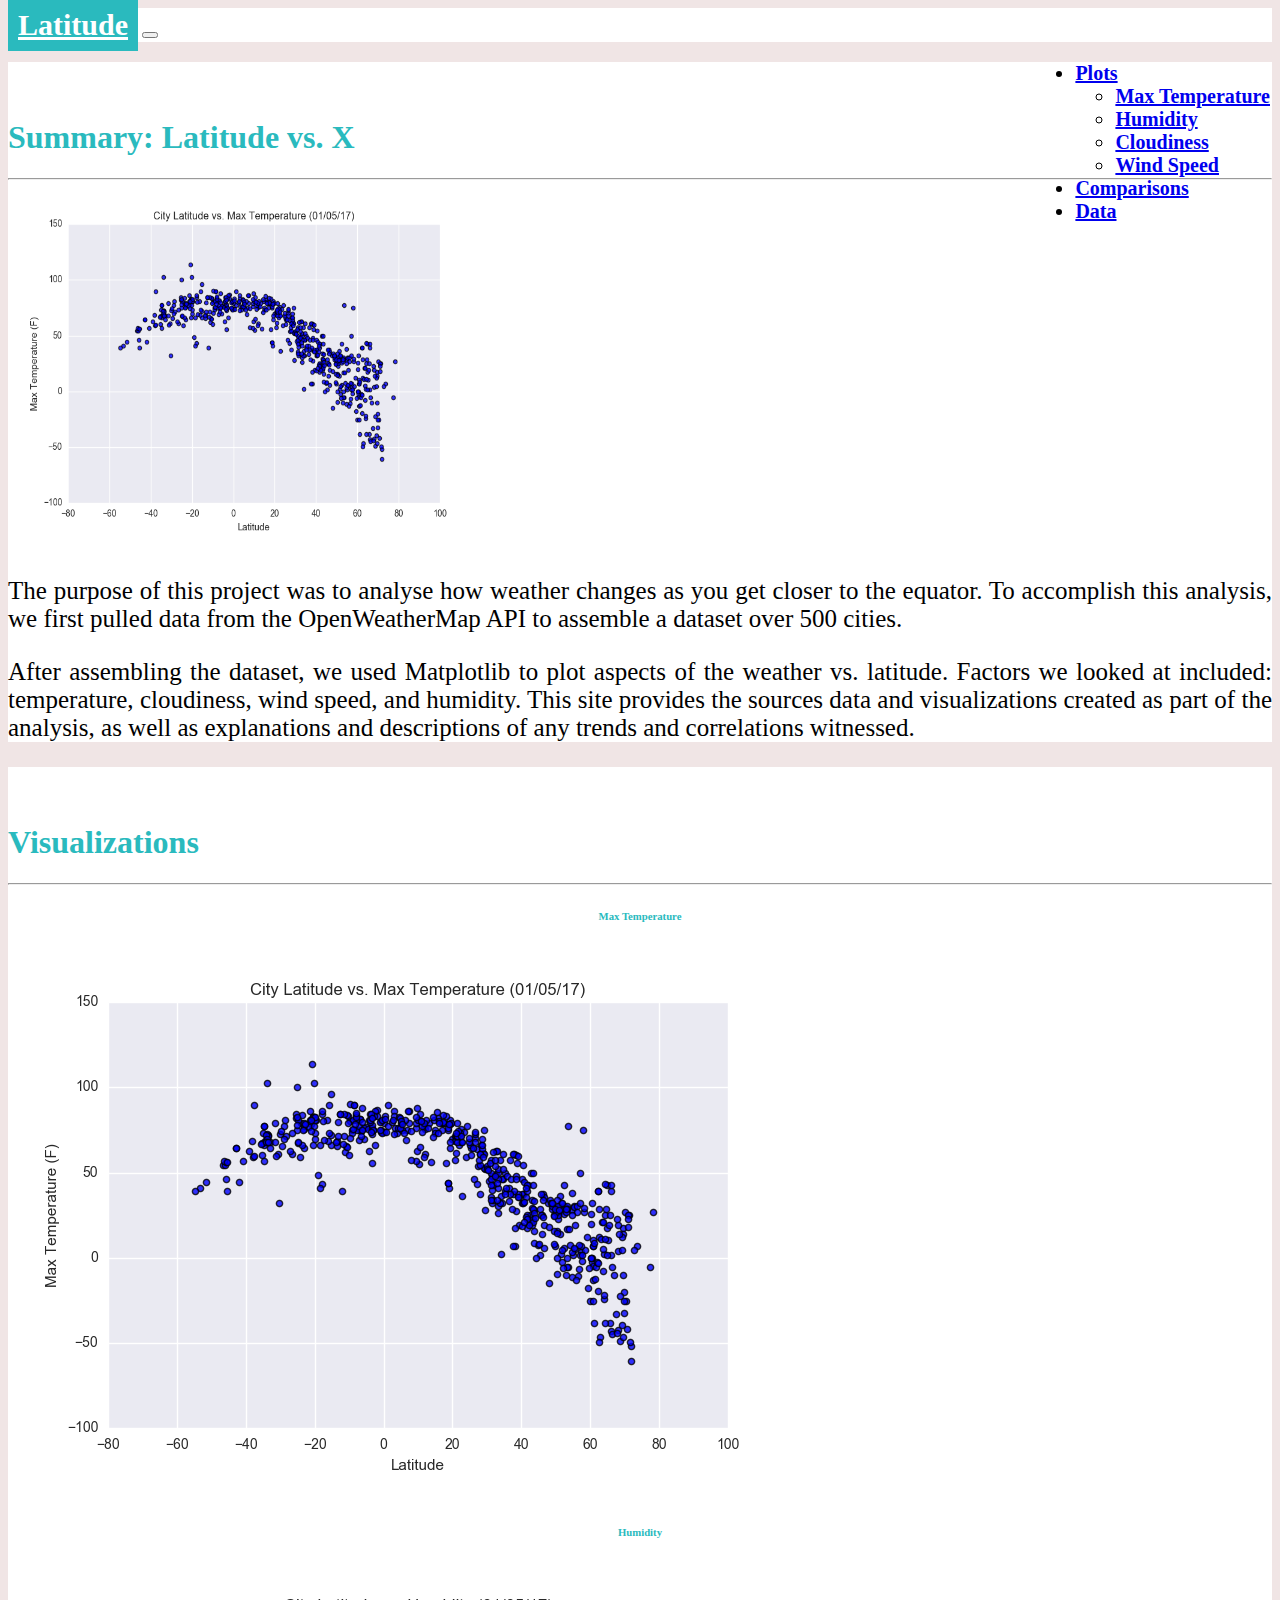
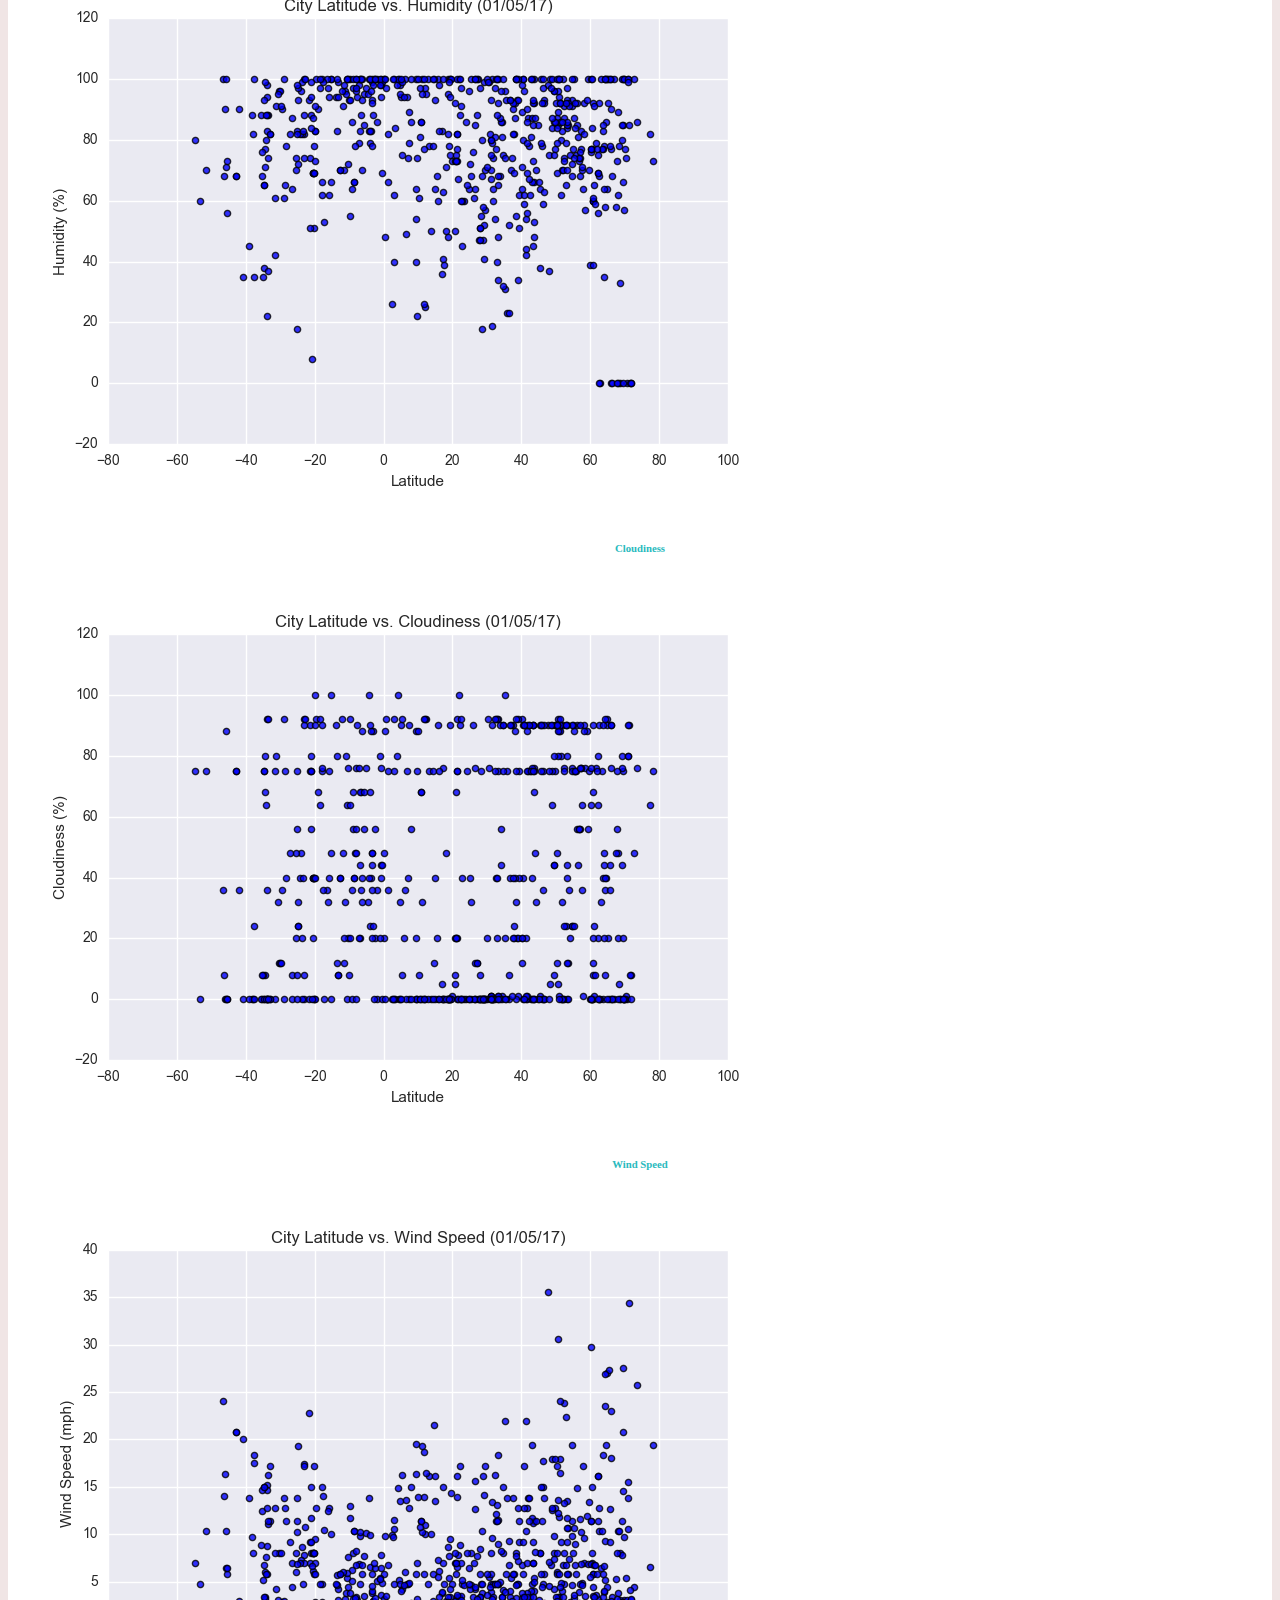
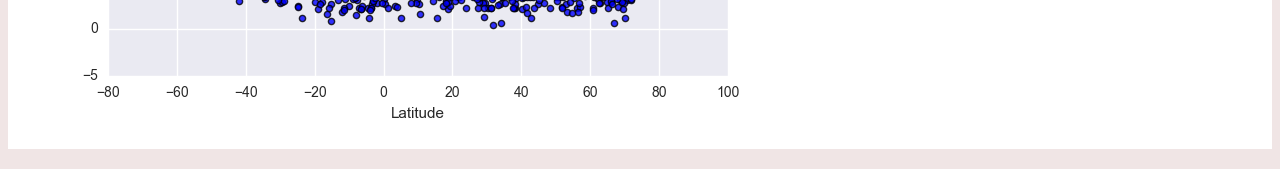
<file: home.html>
<!DOCTYPE html>
<html lang="en">

<head>
  <meta charset="UTF-8">
  <link href="https://cdn.jsdelivr.net/npm/bootstrap@5.1.3/dist/css/bootstrap.min.css" rel="stylesheet"
    integrity="sha384-1BmE4kWBq78iYhFldvKuhfTAU6auU8tT94WrHftjDbrCEXSU1oBoqyl2QvZ6jIW3" crossorigin="anonymous">
  <link rel="stylesheet" href="/Pages/style.css">
  <meta http-equiv="X-UA-Compatible" content="IE=edge">
  <meta name="viewport" content="width=device-width, initial-scale=1.0">
  <title>Home Page</title>
</head>

<body>
  <!-- Create Navbar -->
  <nav class="navbar navbar-expand-lg navbar-light bg-light" id="navbar-box">
    <div class="container-fluid">
      <a class="navbar-brand" href="home.html">Latitude</a>
      <button class="navbar-toggler" type="button" data-bs-toggle="collapse" data-bs-target="#navbarNavDropdown"
        aria-controls="navbarNavDropdown" aria-expanded="false" aria-label="Toggle navigation">
        <span class="navbar-toggler-icon"></span>
      </button>
      <div class="collapse navbar-collapse" id="navbarNavDropdown">
        <ul class="navbar-nav">
          <li class="nav-item dropdown">
            <a class="nav-link dropdown-toggle" href="#" id="navbarDropdownMenuLink" role="button"
              data-bs-toggle="dropdown" aria-expanded="false">Plots</a>
            <ul class="dropdown-menu" aria-labelledby="navbarDropdownMenuLink">
              <li><a class="dropdown-item" href="/Pages/max_temp.html">Max Temperature</a></li>
              <li><a class="dropdown-item" href="/Pages/humidity.html">Humidity</a></li>
              <li><a class="dropdown-item" href="/Pages/cloudiness.html">Cloudiness</a></li>
              <li><a class="dropdown-item" href="/Pages/wind.html">Wind Speed</a></li>
            </ul>
          </li>
          <li class="nav-item">
            <a class="nav-link" href="/Pages/comparison.html">Comparisons</a>
          </li>
          <li class="nav-item">
            <a class="nav-link" href="/Pages/data.html">Data</a>
          </li>
        </ul>
      </div>
    </div>
  </nav>

  <div class="container">
  <!-- Left Side -->
    <div class="row">
      <div class="col-8" id="left_side">
        <br><br>
        <h1>Summary: Latitude vs. X</h1>
        <hr>
        <div class="row">
          <img class="mr-3 img-fluid" style="width:480px; height:360px;" src="/Resources/assets/images/Fig1.png"
            alt="City Latitude vs. Max Temperature">
          <div class="col">
            <p>The purpose of this project was to analyse how weather changes as you get closer to the equator. To
              accomplish this analysis, we first pulled data from the OpenWeatherMap API to assemble a dataset over 500
              cities.</p>
          </div>
          <p>After assembling the dataset, we used Matplotlib to plot aspects of the weather vs. latitude.
            Factors we looked at included: temperature, cloudiness, wind speed, and humidity. This site provides the
            sources data and visualizations created as part of the analysis, as well as explanations and descriptions of
            any trends and correlations witnessed.</p>
        </div>
      </div>

    <!-- Right Side -->
      <div class="col-4 ml-auto" id="right_side">
        <br><br>
        <h1>Visualizations</h1>
        <hr>
        <div class="row">
          <div class="col">
            <h6>Max Temperature</h6>
            <a href="/Pages/max_temp.html"><img class="mr-3 img-fluid" width="auto"
                src="/Resources/assets/images/Fig1.png" alt="City Latitude vs. Max Temperature Image"></a>
          </div>

          <div class="col">
            <h6>Humidity</h6>
            <a href="/Pages/humidity.html"><img class="mr-3 img-fluid" width="auto"
                src="/Resources/assets/images/Fig2.png" alt="City Latitude vs. Humidity Image"></a>
          </div>
        </div>

        <div class="row">
          <div class="col">
            <h6>Cloudiness</h6>
            <a href="/Pages/cloudiness.html"><img class="mr-3 img-fluid" width="auto"
                src="/Resources/assets/images/Fig3.png" alt="City Latitude vs. Cloudiness Image"></a>
          </div>

          <div class="col">
            <h6>Wind Speed</h6>
            <a href="/Pages/wind.html"><img class="mr-3 img-fluid" width="auto" src="/Resources/assets/images/Fig4.png"
                alt="City Latitude vs. Wind Speed Image"></a>
          </div>
        </div>
      </div>
    </div>
    </div>
  </div>
  
  <script src="https://cdn.jsdelivr.net/npm/bootstrap@5.1.3/dist/js/bootstrap.bundle.min.js"
    integrity="sha384-ka7Sk0Gln4gmtz2MlQnikT1wXgYsOg+OMhuP+IlRH9sENBO0LRn5q+8nbTov4+1p"
    crossorigin="anonymous"></script>
</body>

</html>
</file>
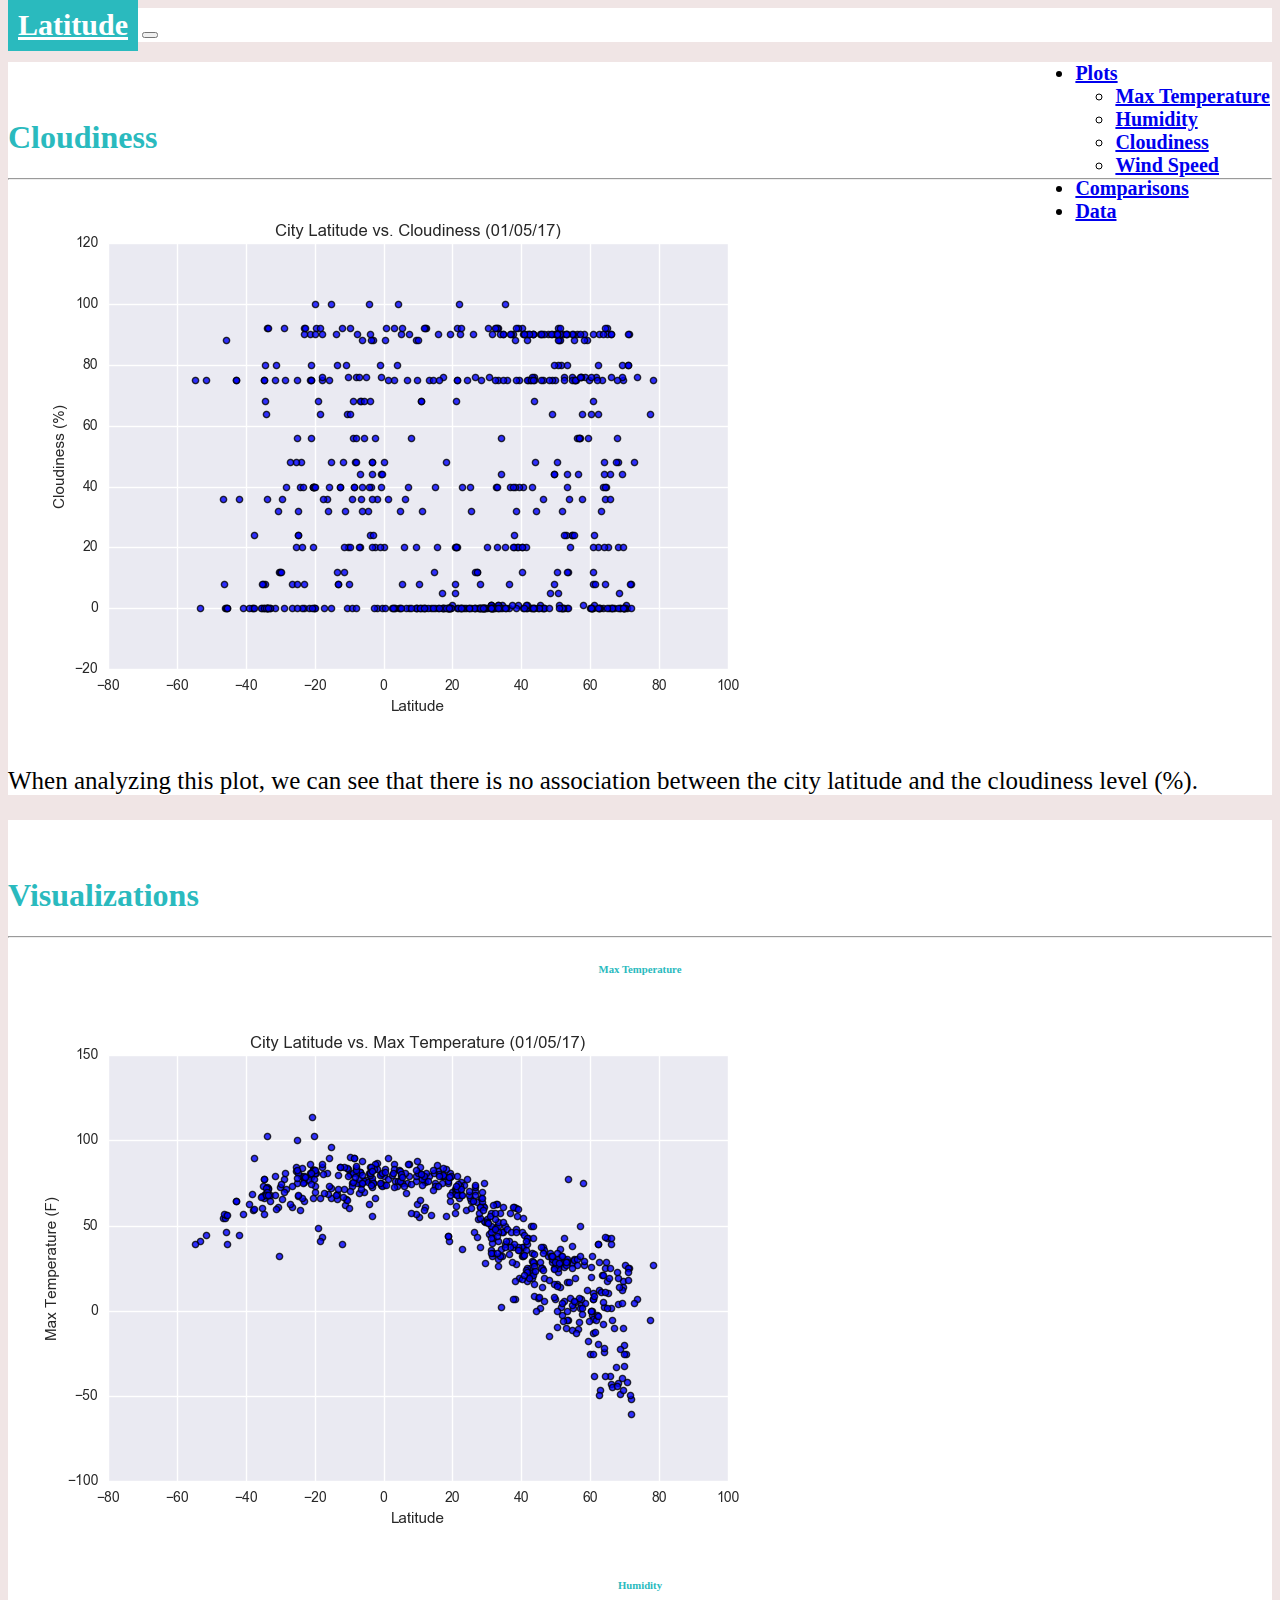
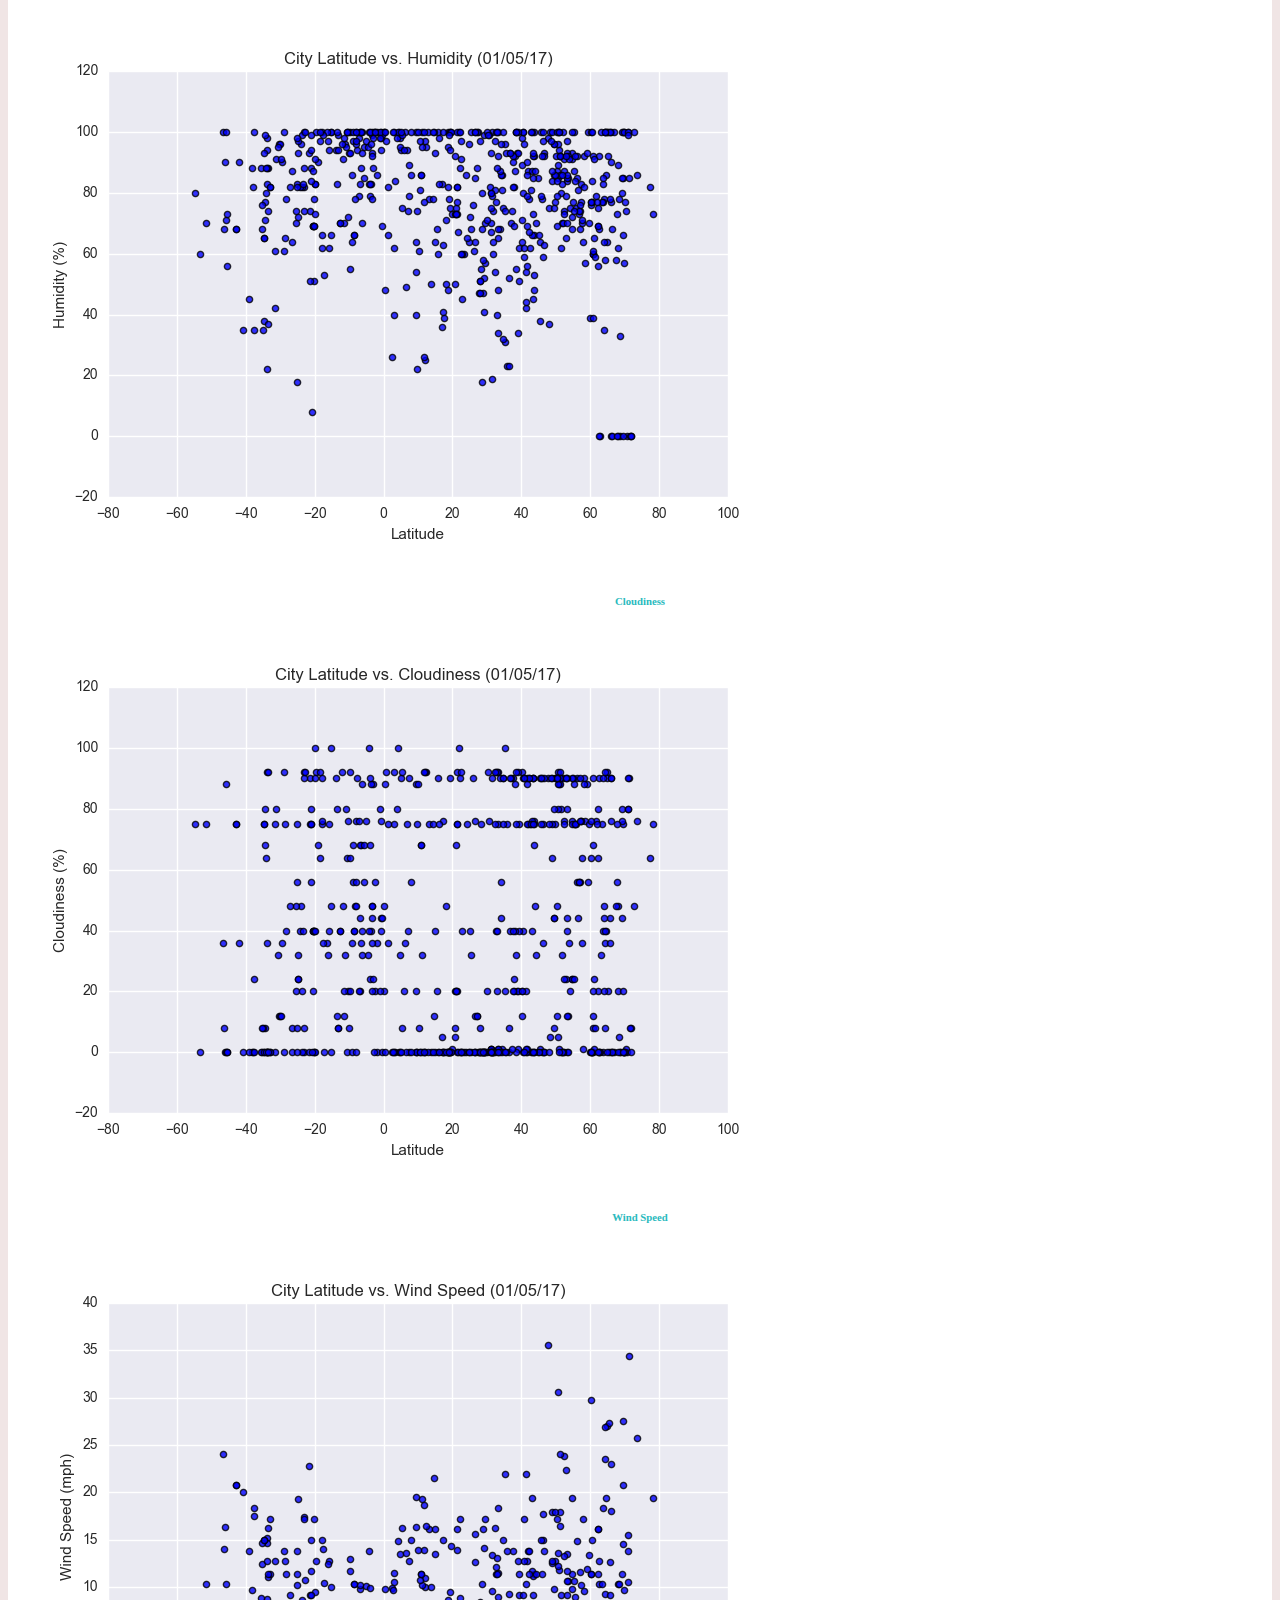
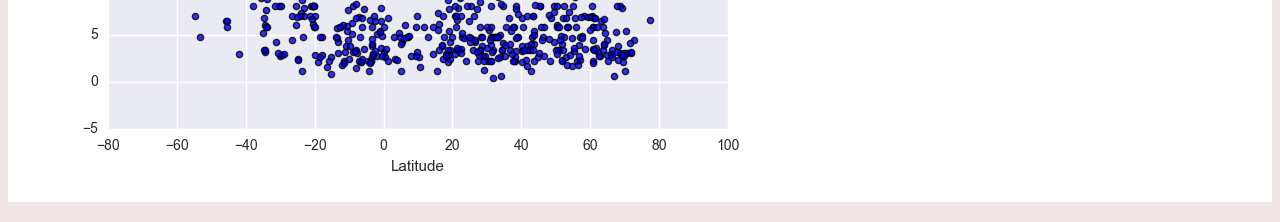
<file: Pages/cloudiness.html>
<!DOCTYPE html>
<html lang="en">

<head>
  <meta charset="UTF-8">
  <link href="https://cdn.jsdelivr.net/npm/bootstrap@5.1.3/dist/css/bootstrap.min.css" rel="stylesheet"
    integrity="sha384-1BmE4kWBq78iYhFldvKuhfTAU6auU8tT94WrHftjDbrCEXSU1oBoqyl2QvZ6jIW3" crossorigin="anonymous">
  <link rel="stylesheet" href="/Pages/style.css">
  <meta http-equiv="X-UA-Compatible" content="IE=edge">
  <meta name="viewport" content="width=device-width, initial-scale=1.0">
  <title>Cloudiness</title>
</head>

<body>
  <!-- Create Navbar -->
  <nav class="navbar navbar-expand-lg navbar-light bg-light" id="navbar-box">
    <div class="container-fluid">
      <a class="navbar-brand" href="../index.html">Latitude</a>
      <button class="navbar-toggler" type="button" data-bs-toggle="collapse" data-bs-target="#navbarNavDropdown"
        aria-controls="navbarNavDropdown" aria-expanded="false" aria-label="Toggle navigation">
        <span class="navbar-toggler-icon"></span>
      </button>
      <div class="collapse navbar-collapse" id="navbarNavDropdown">
        <ul class="navbar-nav">
          <li class="nav-item dropdown">
            <a class="nav-link dropdown-toggle" href="#" id="navbarDropdownMenuLink" role="button"
              data-bs-toggle="dropdown" aria-expanded="false">Plots</a>
            <ul class="dropdown-menu" aria-labelledby="navbarDropdownMenuLink">
              <li><a class="dropdown-item" href="/Pages/max_temp.html">Max Temperature</a></li>
              <li><a class="dropdown-item" href="/Pages/humidity.html">Humidity</a></li>
              <li><a class="dropdown-item" href="/Pages/cloudiness.html">Cloudiness</a></li>
              <li><a class="dropdown-item" href="/Pages/wind.html">Wind Speed</a></li>
            </ul>
          </li>
          <li class="nav-item">
            <a class="nav-link" href="/Pages/comparison.html">Comparisons</a>
          </li>
          <li class="nav-item">
            <a class="nav-link" href="/Pages/data.html">Data</a>
          </li>
        </ul>
      </div>
    </div>
  </nav>
  
  <div class="container">
  <!-- Left Side -->
    <div class="row">
      <div class="col-8" id="left_side">
        <br><br>
        <h1>Cloudiness</h1>
        <hr>
        <div class="row">
          <img class="mr-3 img-fluid" width="auto" src="/Resources/assets/images/Fig3.png"
            alt="City Latitude vs. Cloudiness">
          <div class="col">
            <p>When analyzing this plot, we can see that there is no association between the city latitude and the
              cloudiness level (%).
            </p>
          </div>
        </div>
      </div>

    <!-- Right Side -->
      <div class="col-4 ml-auto" id="right_side">
        <br><br>
        <h1>Visualizations</h1>
        <hr>
        <div class="row">
          <div class="col">
            <h6>Max Temperature</h6>
            <a href="/Pages/max_temp.html"><img class="mr-3 img-fluid" width="auto"
                src="/Resources/assets/images/Fig1.png" alt="City Latitude vs. Max Temperature Image"></a>
          </div>

          <div class="col">
            <h6>Humidity</h6>
            <a href="/Pages/humidity.html"><img class="mr-3 img-fluid" width="auto"
                src="/Resources/assets/images/Fig2.png" alt="City Latitude vs. Humidity Image"></a>
          </div>
        </div>

        <div class="row">
          <div class="col">
            <h6>Cloudiness</h6>
            <a href="/Pages/cloudiness.html"><img class="mr-3 img-fluid" width="auto"
                src="/Resources/assets/images/Fig3.png" alt="City Latitude vs. Cloudiness Image"></a>
          </div>

          <div class="col">
            <h6>Wind Speed</h6>
            <a href="/Pages/wind.html"><img class="mr-3 img-fluid" width="auto" src="/Resources/assets/images/Fig4.png"
                alt="City Latitude vs. Wind Speed Image"></a>
          </div>
        </div>
      </div>
    </div>
  </div>

  <script src="https://cdn.jsdelivr.net/npm/bootstrap@5.1.3/dist/js/bootstrap.bundle.min.js"
    integrity="sha384-ka7Sk0Gln4gmtz2MlQnikT1wXgYsOg+OMhuP+IlRH9sENBO0LRn5q+8nbTov4+1p"
    crossorigin="anonymous"></script>
</body>

</html>
</file>
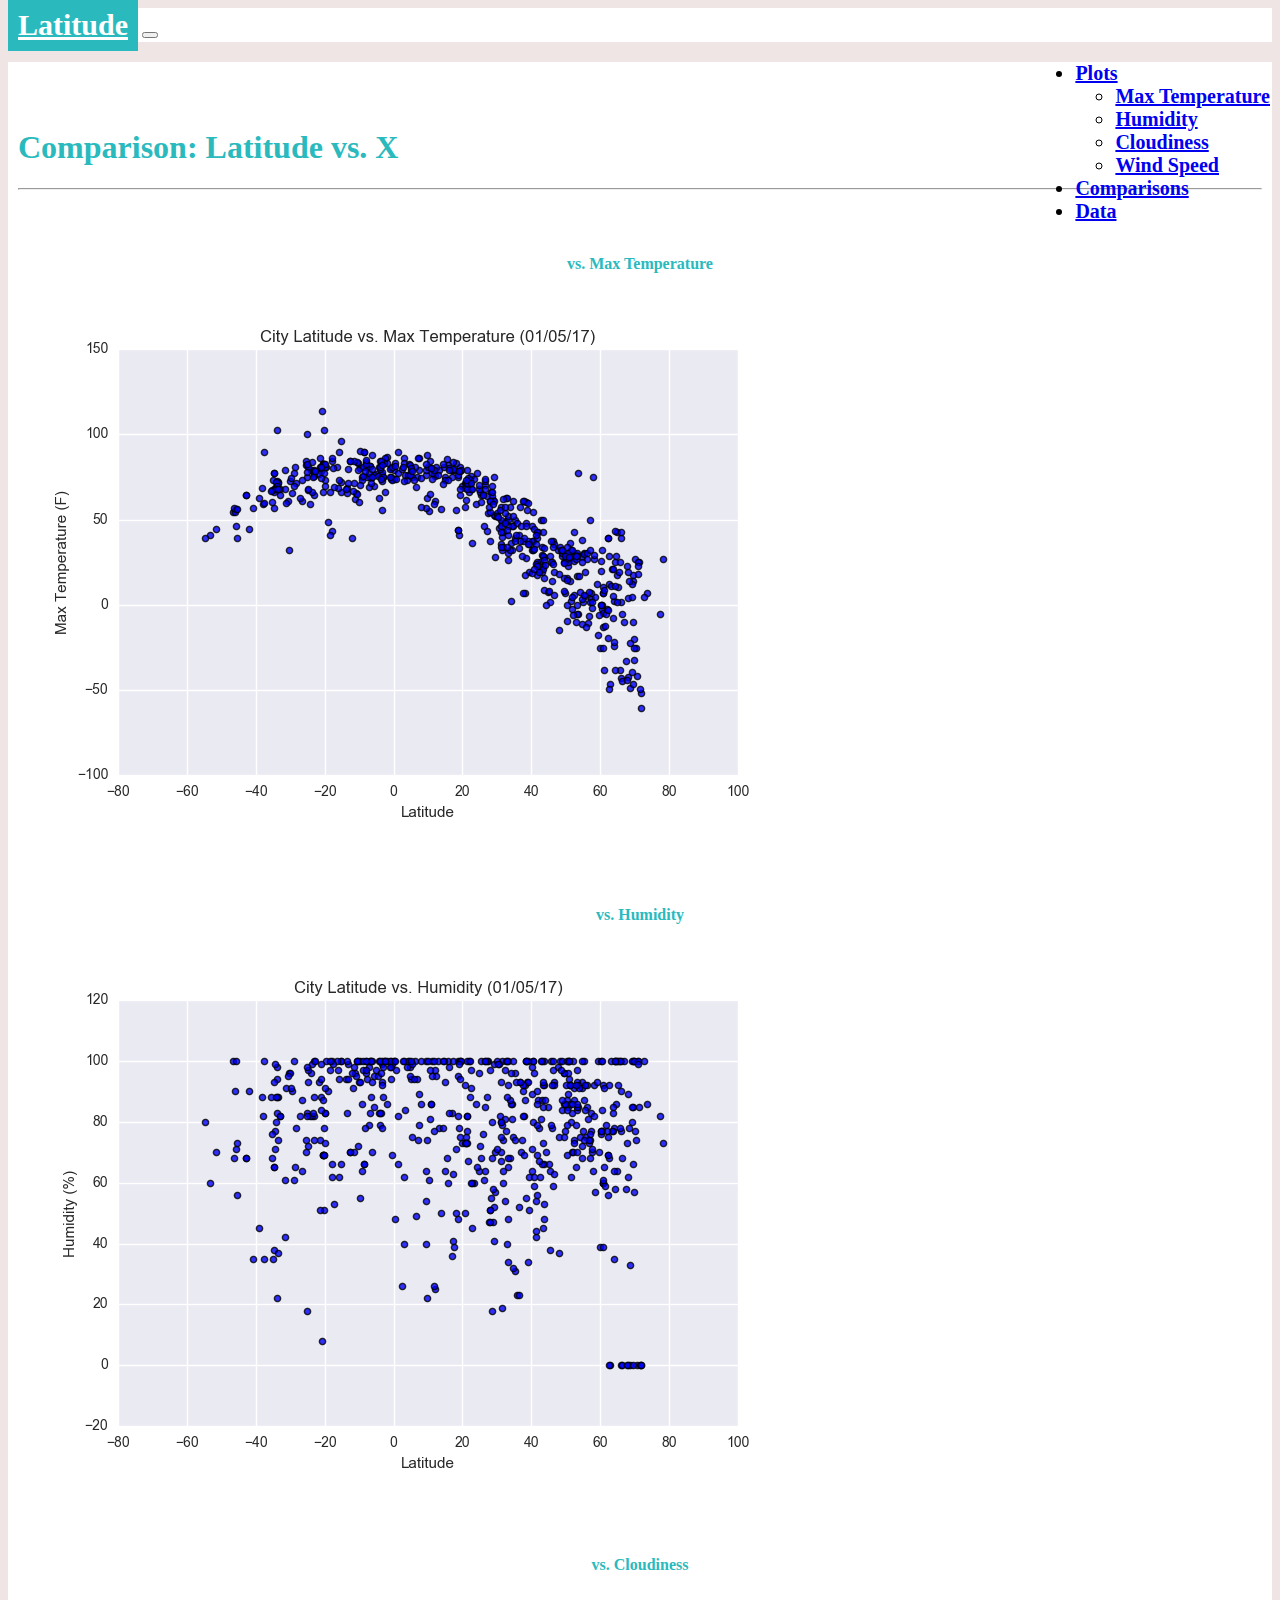
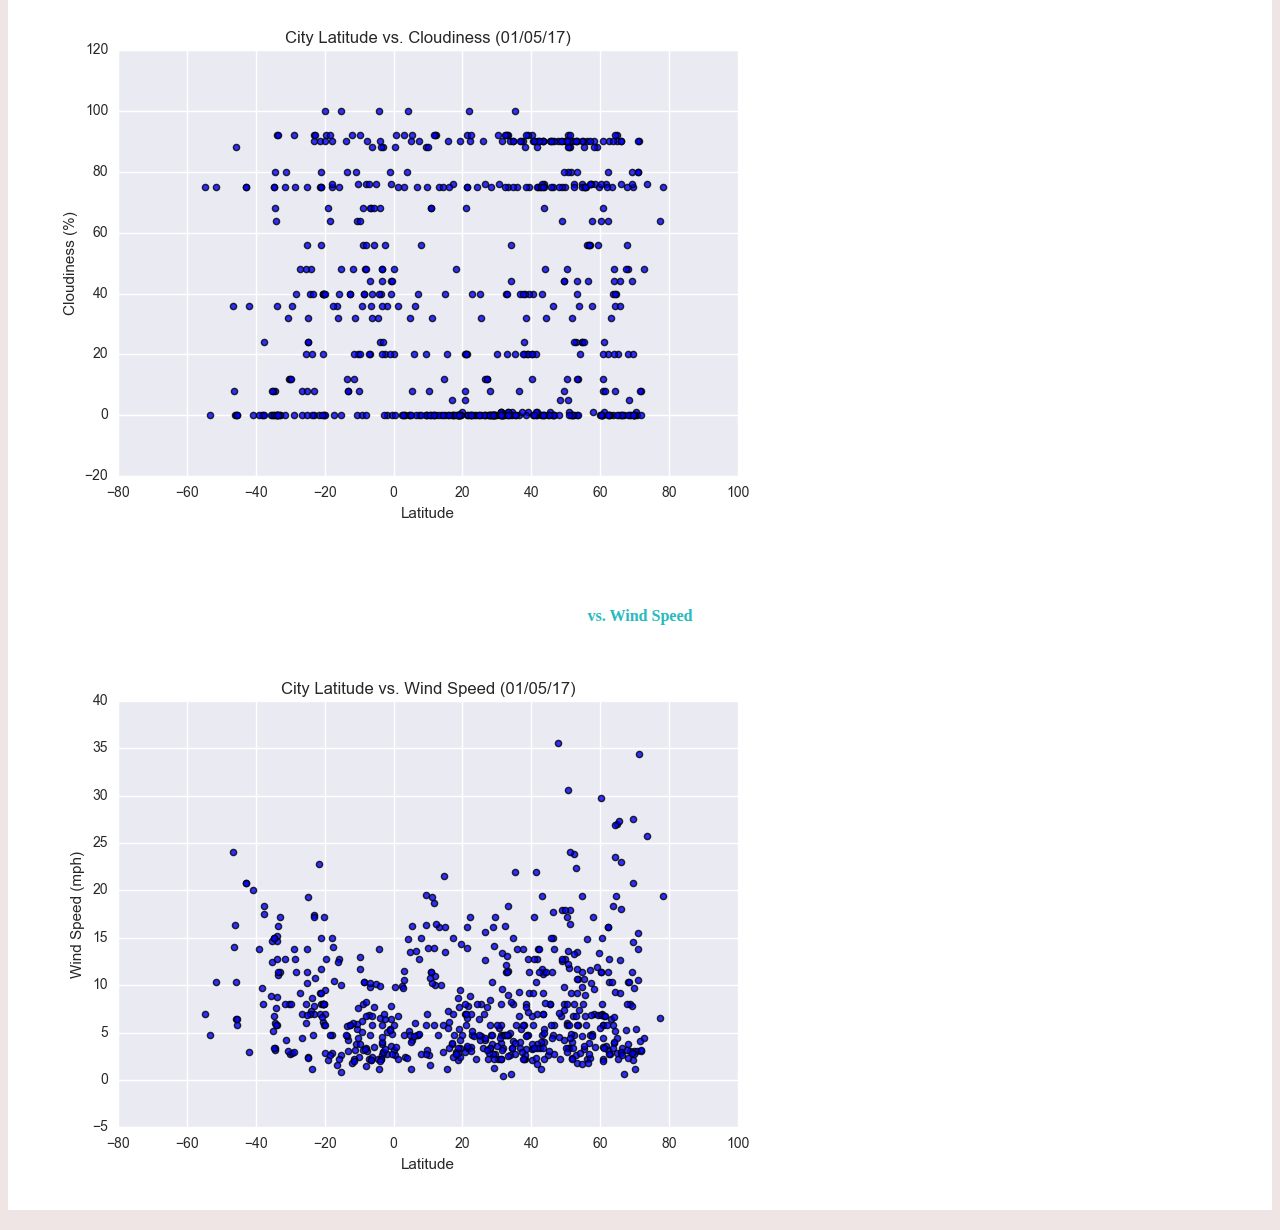
<file: Pages/comparison.html>
<!DOCTYPE html>
<html lang="en">

<head>
  <meta charset="UTF-8">
  <link href="https://cdn.jsdelivr.net/npm/bootstrap@5.1.3/dist/css/bootstrap.min.css" rel="stylesheet"
    integrity="sha384-1BmE4kWBq78iYhFldvKuhfTAU6auU8tT94WrHftjDbrCEXSU1oBoqyl2QvZ6jIW3" crossorigin="anonymous">
  <link rel="stylesheet" href="/Pages/style.css">
  <meta http-equiv="X-UA-Compatible" content="IE=edge">
  <meta name="viewport" content="width=device-width, initial-scale=1.0">
  <title>Comparisons</title>
</head>

<body>
  <!-- Create Navbar -->
  <nav class="navbar navbar-expand-lg navbar-light bg-light" id="navbar-box">
    <div class="container-fluid">
      <a class="navbar-brand" href="../index.html">Latitude</a>
      <button class="navbar-toggler" type="button" data-bs-toggle="collapse" data-bs-target="#navbarNavDropdown"
        aria-controls="navbarNavDropdown" aria-expanded="false" aria-label="Toggle navigation">
        <span class="navbar-toggler-icon"></span>
      </button>
      <div class="collapse navbar-collapse" id="navbarNavDropdown">
        <ul class="navbar-nav">
          <li class="nav-item dropdown">
            <a class="nav-link dropdown-toggle" href="#" id="navbarDropdownMenuLink" role="button"
              data-bs-toggle="dropdown" aria-expanded="false">Plots</a>
            <ul class="dropdown-menu" aria-labelledby="navbarDropdownMenuLink">
              <li><a class="dropdown-item" href="/Pages/max_temp.html">Max Temperature</a></li>
              <li><a class="dropdown-item" href="/Pages/humidity.html">Humidity</a></li>
              <li><a class="dropdown-item" href="/Pages/cloudiness.html">Cloudiness</a></li>
              <li><a class="dropdown-item" href="/Pages/wind.html">Wind Speed</a></li>
            </ul>
          </li>
          <li class="nav-item">
            <a class="nav-link" href="/Pages/comparison.html">Comparisons</a>
          </li>
          <li class="nav-item">
            <a class="nav-link" href="/Pages/data.html">Data</a>
          </li>
        </ul>
      </div>
    </div>
  </nav>

  <div class="container">
    <div class="col ml-auto" id="visualization">
      <br><br>
      <h1>Comparison: Latitude vs. X</h1>
      <hr>
      <div class="row">
        <div class="col-md-6"><br><br>
          <h4>vs. Max Temperature</h4><a href="/Pages/max_temp.html"><img class="mr-3 img-fluid" width="auto"
              src="/Resources/assets/images/Fig1.png" alt="City Latitude vs. Max Temperature Image"></a>
        </div>
        <div class="col-md-6"><br><br>
          <h4>vs. Humidity</h4><a href="/Pages/humidity.html"><img class="mr-3 img-fluid" width="auto"
              src="/Resources/assets/images/Fig2.png" alt="City Latitude vs. Humidity Image"></a>
        </div>
      </div>
      <div class="row">
        <div class="col-md-6"><br><br>
          <h4>vs. Cloudiness</h4><a href="/Pages/cloudiness.html"><img class="mr-3 img-fluid" width="auto"
              src="/Resources/assets/images/Fig3.png" alt="City Latitude vs. Cloudiness Image"></a>
        </div>
        <div class="col-md-6"><br><br>
          <h4>vs. Wind Speed</h4><a href="/Pages/wind.html"><img class="mr-3 img-fluid" width="auto"
              src="/Resources/assets/images/Fig4.png" alt="City Latitude vs. Wind Speed Image"></a>
        </div>
      </div>
    </div>
  </div>

    <script src="https://cdn.jsdelivr.net/npm/bootstrap@5.1.3/dist/js/bootstrap.bundle.min.js"
      integrity="sha384-ka7Sk0Gln4gmtz2MlQnikT1wXgYsOg+OMhuP+IlRH9sENBO0LRn5q+8nbTov4+1p"
      crossorigin="anonymous"></script>

</body>

</html>
</file>
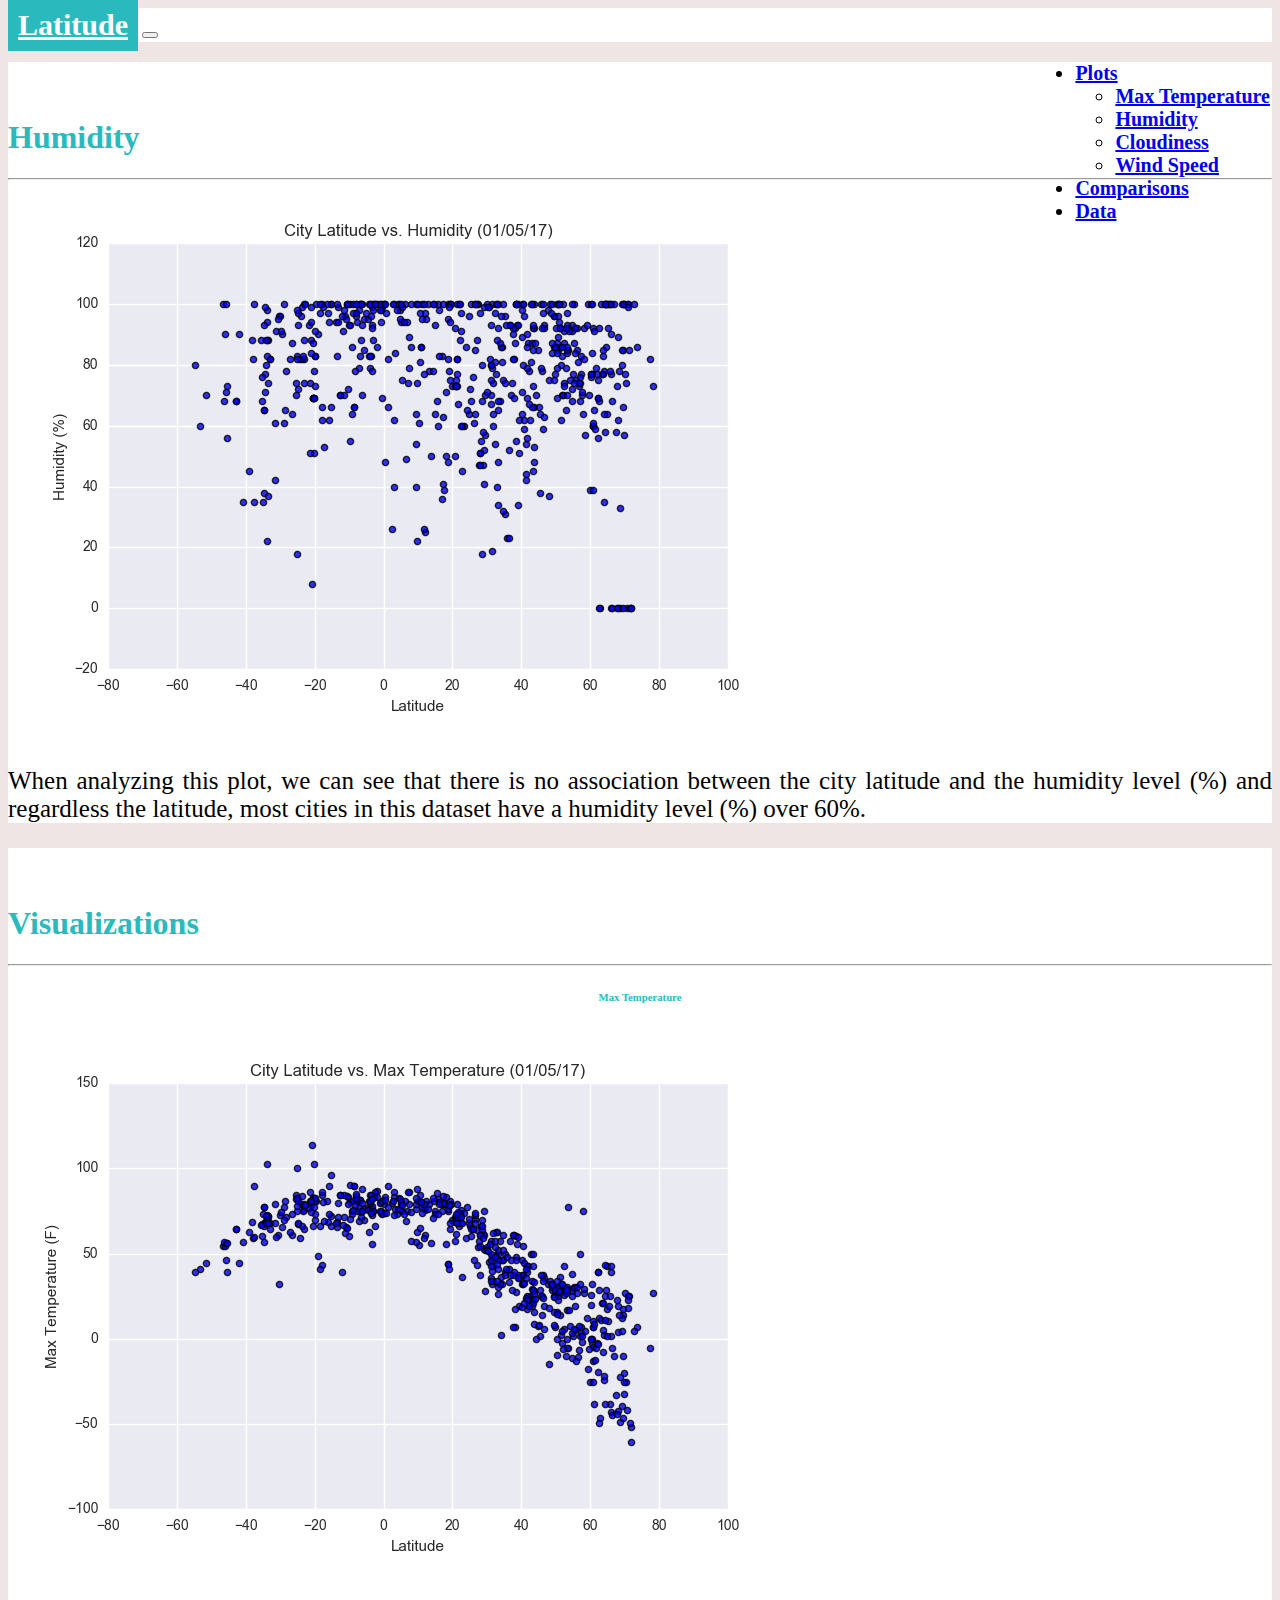
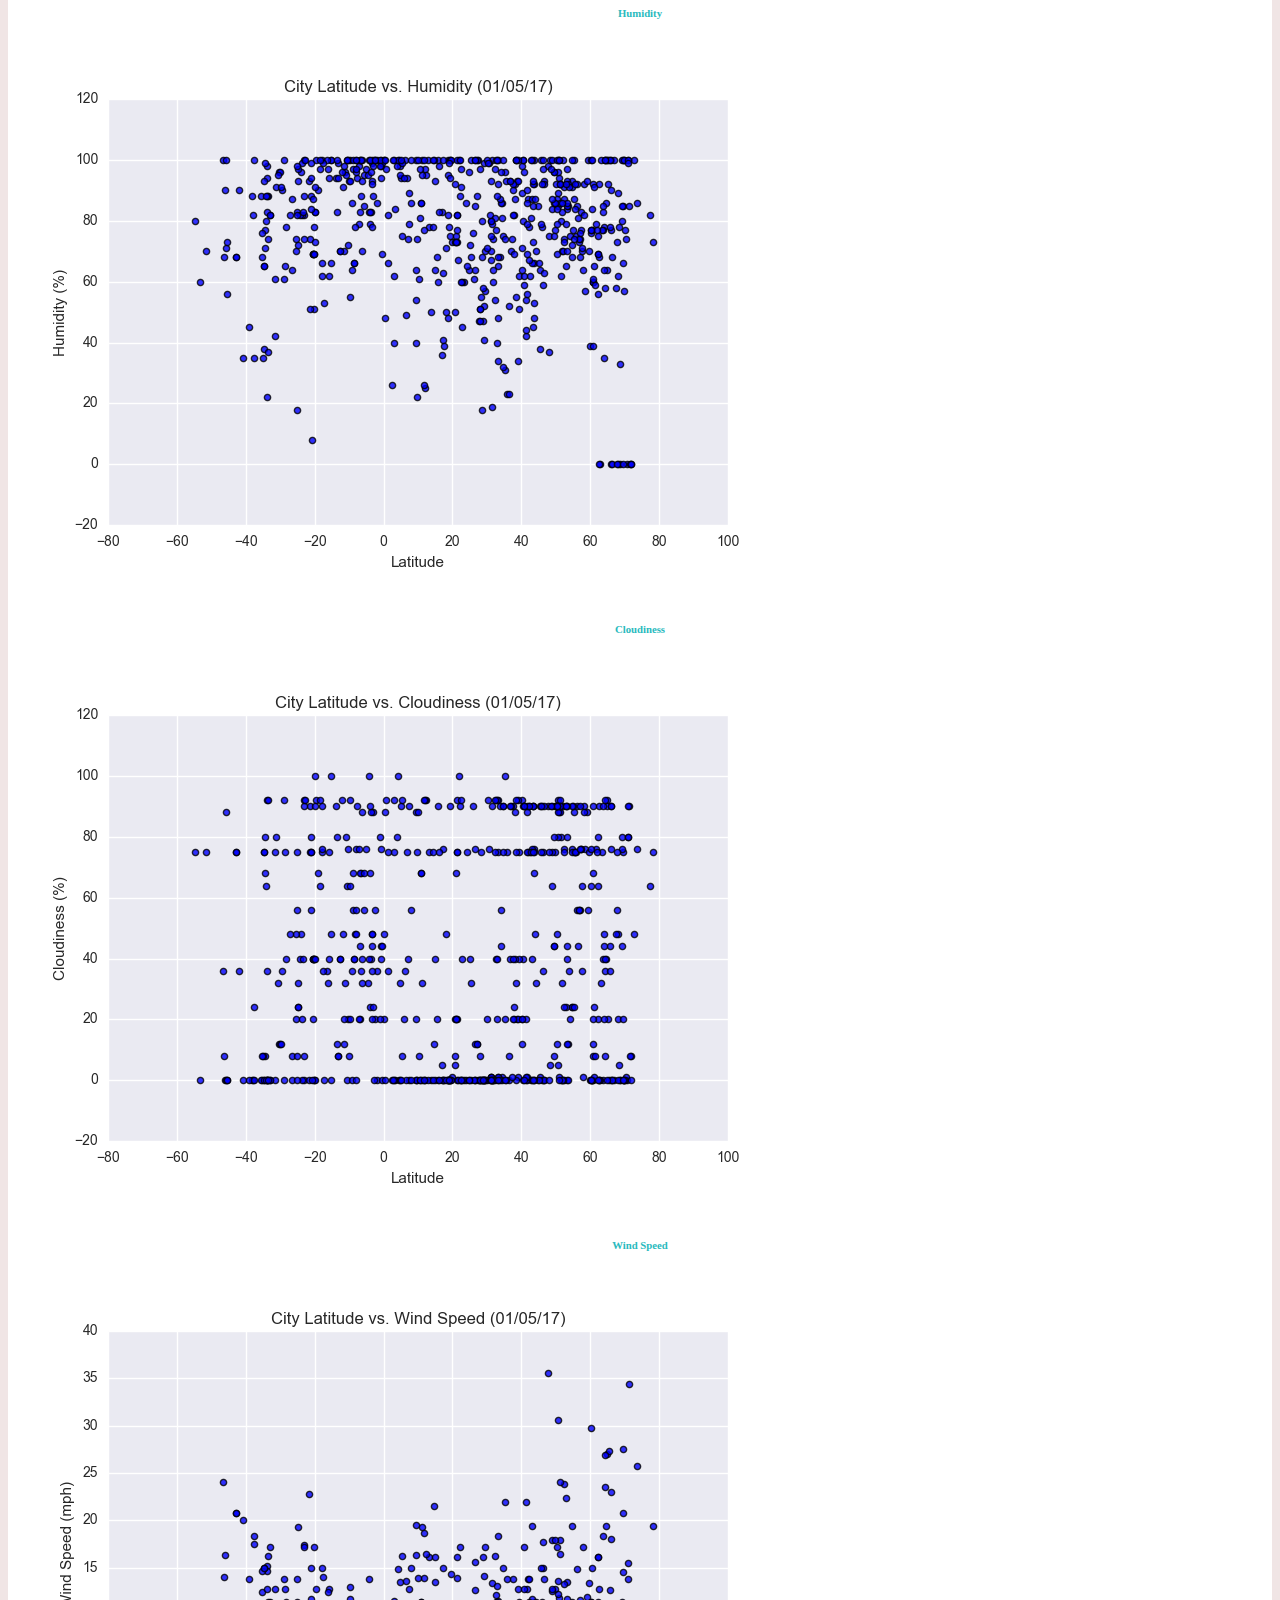
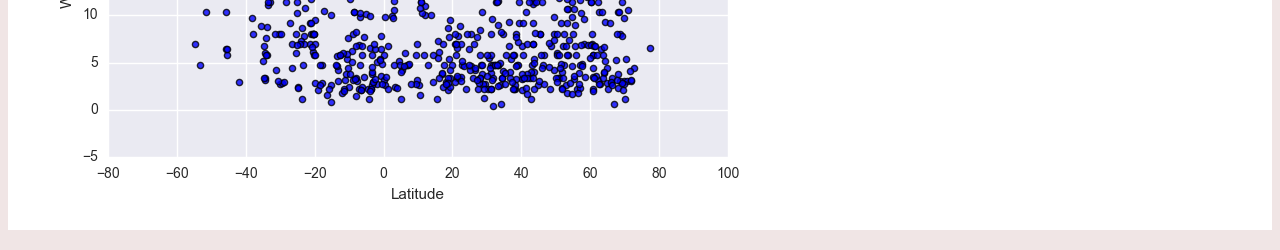
<file: Pages/humidity.html>
<!DOCTYPE html>
<html lang="en">

<head>
  <meta charset="UTF-8">
  <link href="https://cdn.jsdelivr.net/npm/bootstrap@5.1.3/dist/css/bootstrap.min.css" rel="stylesheet"
    integrity="sha384-1BmE4kWBq78iYhFldvKuhfTAU6auU8tT94WrHftjDbrCEXSU1oBoqyl2QvZ6jIW3" crossorigin="anonymous">
  <link rel="stylesheet" href="/Pages/style.css">
  <meta http-equiv="X-UA-Compatible" content="IE=edge">
  <meta name="viewport" content="width=device-width, initial-scale=1.0">
  <title>Humidity</title>
</head>

<body>
  <!-- Create Navbar -->
  <nav class="navbar navbar-expand-lg navbar-light bg-light" id="navbar-box">
    <div class="container-fluid">
      <a class="navbar-brand" href="../index.html">Latitude</a>
      <button class="navbar-toggler" type="button" data-bs-toggle="collapse" data-bs-target="#navbarNavDropdown"
        aria-controls="navbarNavDropdown" aria-expanded="false" aria-label="Toggle navigation">
        <span class="navbar-toggler-icon"></span>
      </button>
      <div class="collapse navbar-collapse" id="navbarNavDropdown">
        <ul class="navbar-nav">
          <li class="nav-item dropdown">
            <a class="nav-link dropdown-toggle" href="#" id="navbarDropdownMenuLink" role="button"
              data-bs-toggle="dropdown" aria-expanded="false">Plots</a>
            <ul class="dropdown-menu" aria-labelledby="navbarDropdownMenuLink">
              <li><a class="dropdown-item" href="/Pages/max_temp.html">Max Temperature</a></li>
              <li><a class="dropdown-item" href="/Pages/humidity.html">Humidity</a></li>
              <li><a class="dropdown-item" href="/Pages/cloudiness.html">Cloudiness</a></li>
              <li><a class="dropdown-item" href="/Pages/wind.html">Wind Speed</a></li>
            </ul>
          </li>
          <li class="nav-item">
            <a class="nav-link" href="/Pages/comparison.html">Comparisons</a>
          </li>
          <li class="nav-item">
            <a class="nav-link" href="/Pages/data.html">Data</a>
          </li>
        </ul>
      </div>
    </div>
  </nav>

  <div class="container">
  <!-- Left Side -->
    <div class="row">
      <div class="col-8" id="left_side">
        <br><br>
        <h1>Humidity</h1>
        <hr>
        <div class="row">
          <img class="mr-3 img-fluid" width="auto" src="/Resources/assets/images/Fig2.png"
            alt="City Latitude vs. Humidity">
          <div class="col">
            <p>When analyzing this plot, we can see that there is no association between the city latitude and the
              humidity level (%) and regardless the latitude, most cities in this dataset have a humidity level (%) over
              60%.
            </p>
          </div>
        </div>
      </div>

    <!-- Right Side -->
      <div class="col-4 ml-auto" id="right_side">
        <br><br>
        <h1>Visualizations</h1>
        <hr>
        <div class="row">
          <div class="col">
            <h6>Max Temperature</h6>
            <a href="/Pages/max_temp.html"><img class="mr-3 img-fluid" width="auto"
                src="/Resources/assets/images/Fig1.png" alt="City Latitude vs. Max Temperature Image"></a>
          </div>

          <div class="col">
            <h6>Humidity</h6>
            <a href="/Pages/humidity.html"><img class="mr-3 img-fluid" width="auto"
                src="/Resources/assets/images/Fig2.png" alt="City Latitude vs. Humidity Image"></a>
          </div>
        </div>

        <div class="row">
          <div class="col">
            <h6>Cloudiness</h6>
            <a href="/Pages/cloudiness.html"><img class="mr-3 img-fluid" width="auto"
                src="/Resources/assets/images/Fig3.png" alt="City Latitude vs. Cloudiness Image"></a>
          </div>

          <div class="col">
            <h6>Wind Speed</h6>
            <a href="/Pages/wind.html"><img class="mr-3 img-fluid" width="auto" src="/Resources/assets/images/Fig4.png"
                alt="City Latitude vs. Wind Speed Image"></a>
          </div>
        </div>
      </div>
    </div>
  </div>

  <script src="https://cdn.jsdelivr.net/npm/bootstrap@5.1.3/dist/js/bootstrap.bundle.min.js"
    integrity="sha384-ka7Sk0Gln4gmtz2MlQnikT1wXgYsOg+OMhuP+IlRH9sENBO0LRn5q+8nbTov4+1p"
    crossorigin="anonymous"></script>
</body>

</html>
</file>
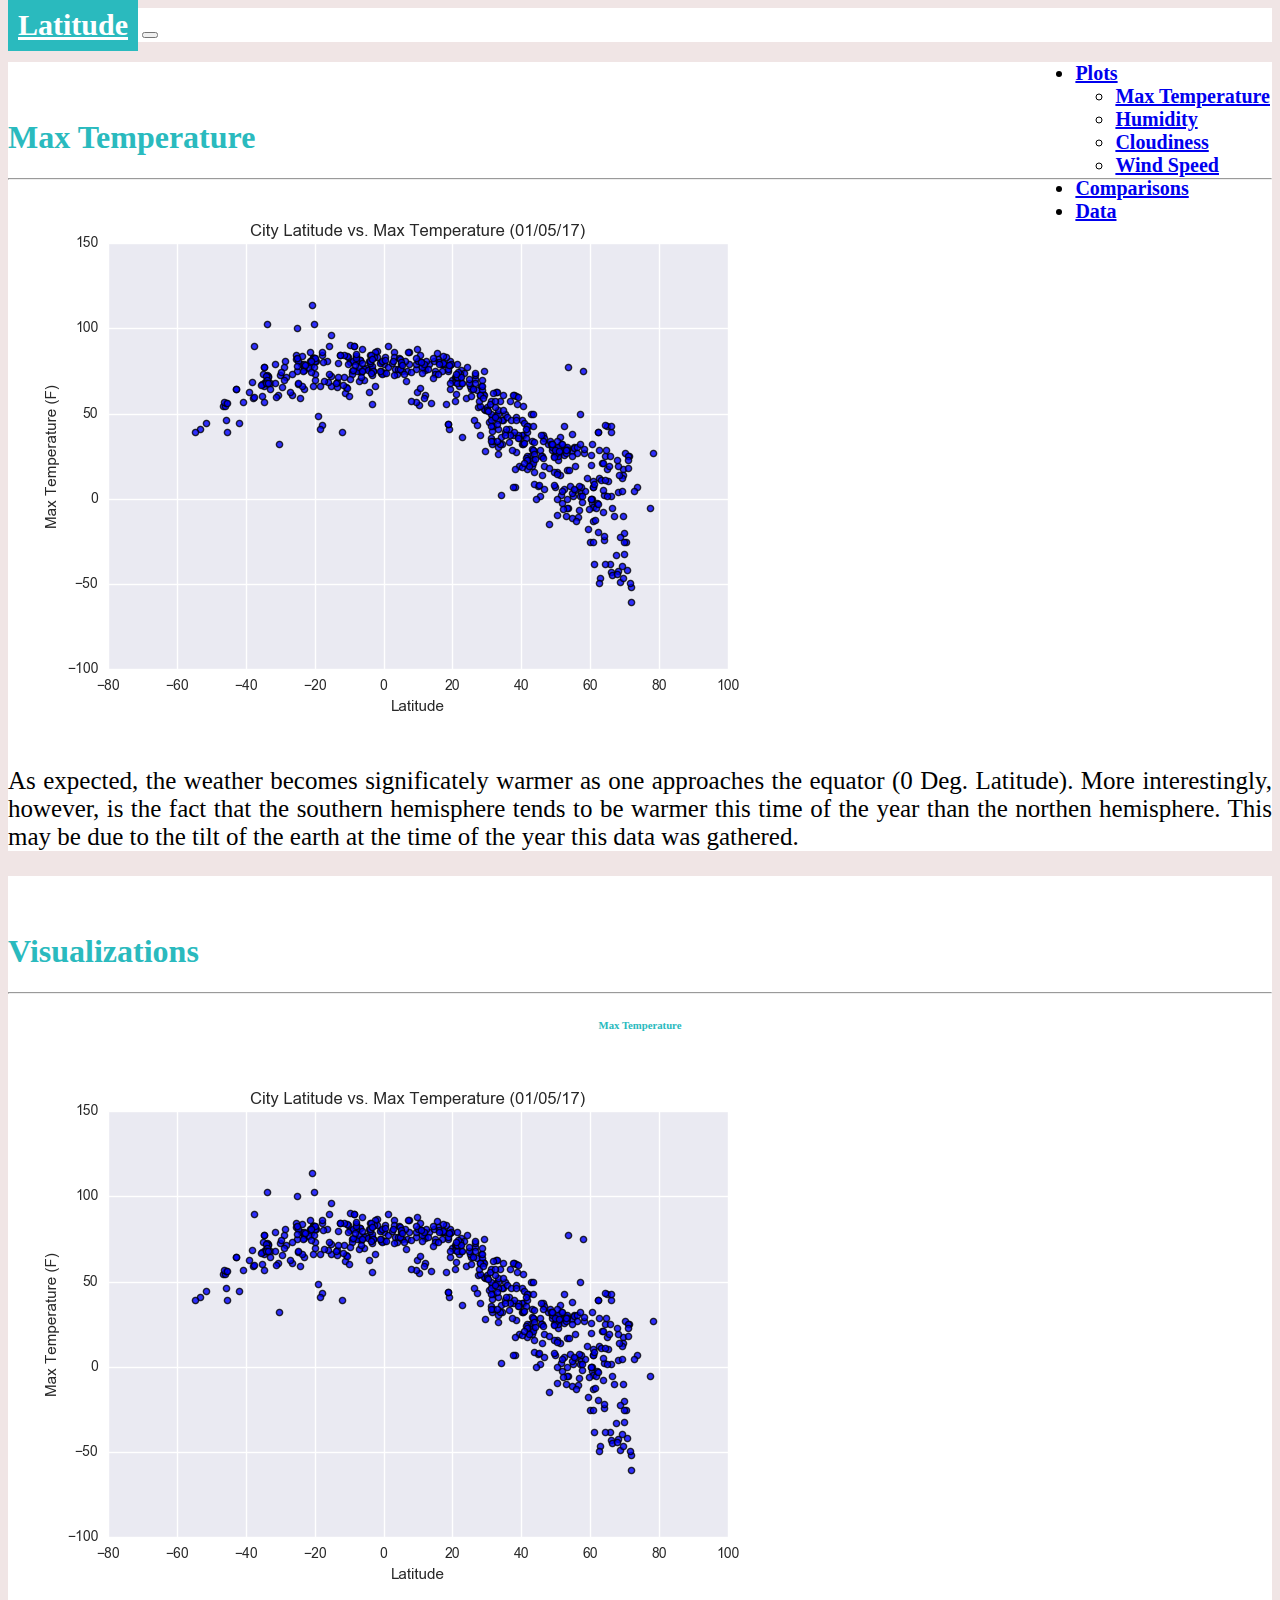
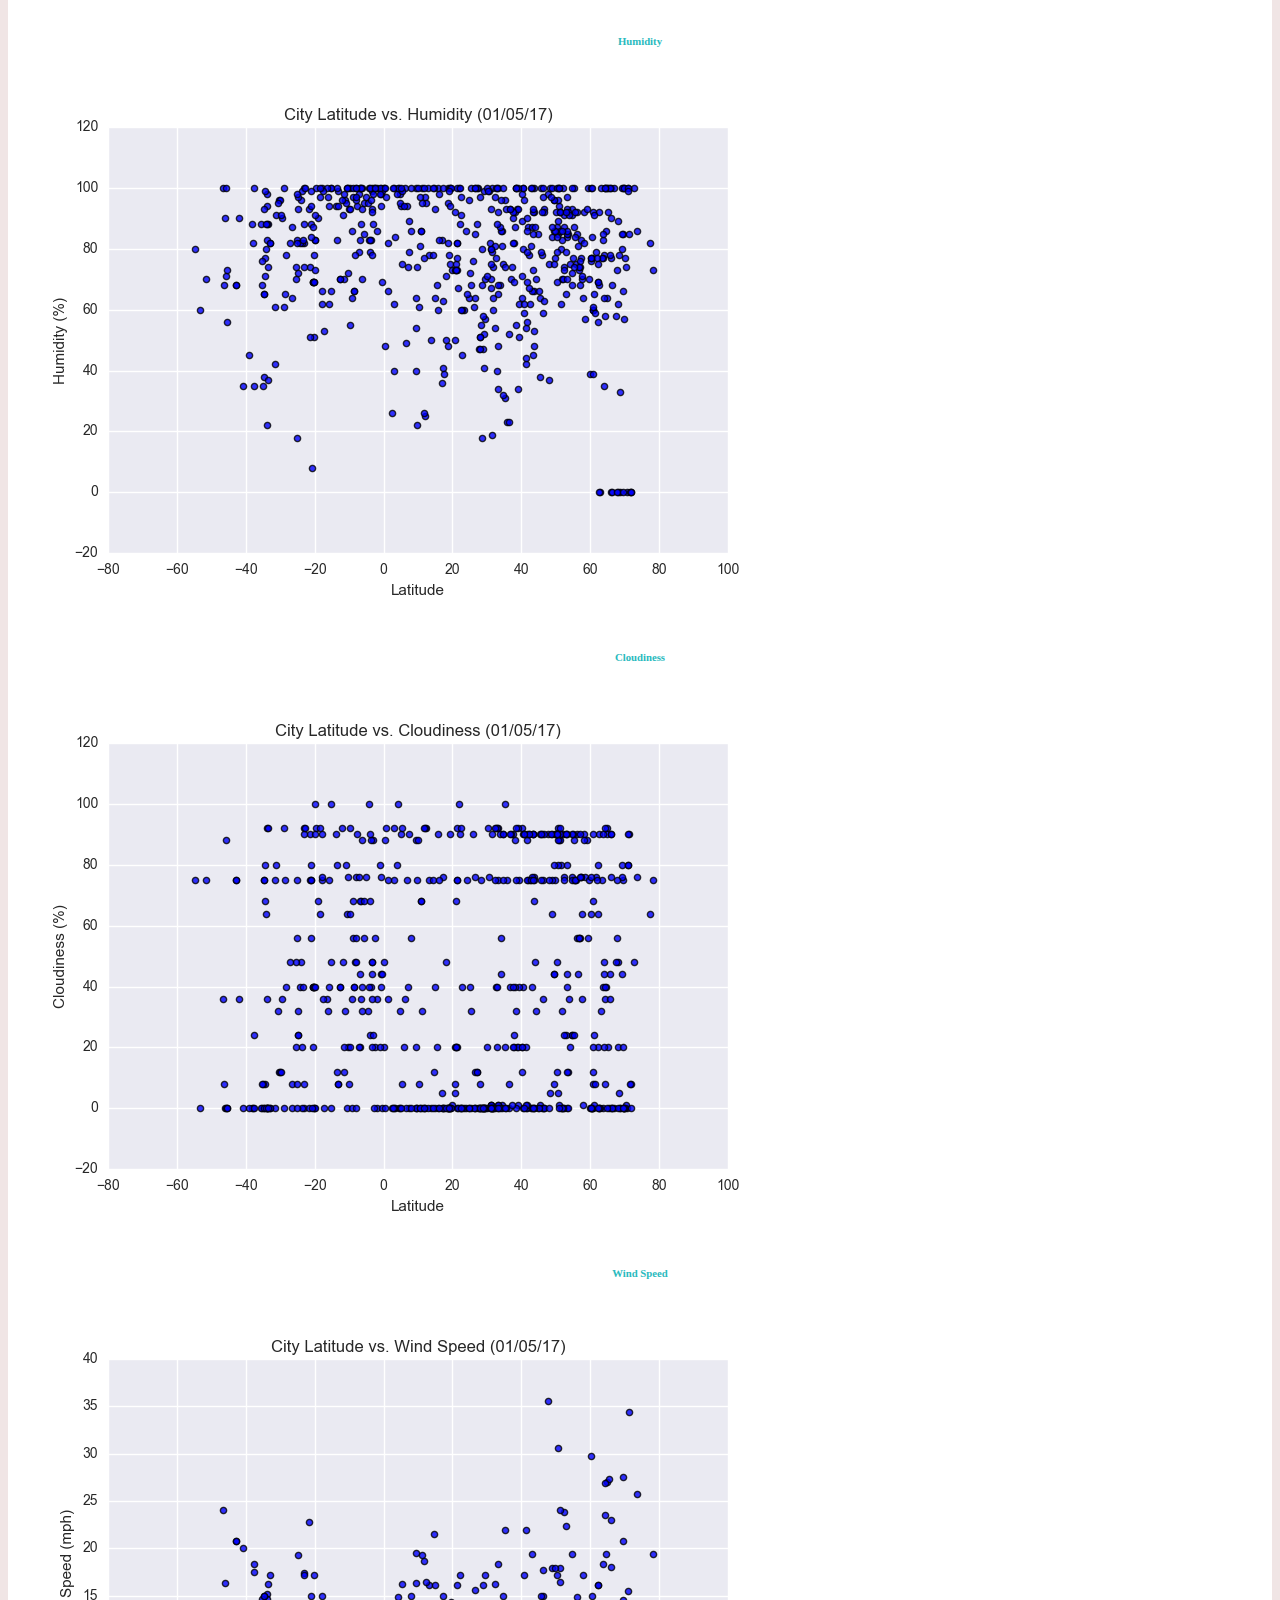
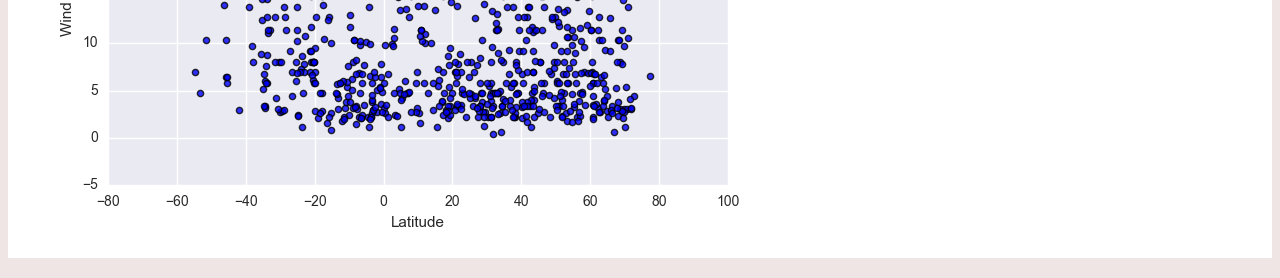
<file: Pages/max_temp.html>
<!DOCTYPE html>
<html lang="en">

<head>
  <meta charset="UTF-8">
  <link href="https://cdn.jsdelivr.net/npm/bootstrap@5.1.3/dist/css/bootstrap.min.css" rel="stylesheet"
    integrity="sha384-1BmE4kWBq78iYhFldvKuhfTAU6auU8tT94WrHftjDbrCEXSU1oBoqyl2QvZ6jIW3" crossorigin="anonymous">
  <link rel="stylesheet" href="/Pages/style.css">
  <meta http-equiv="X-UA-Compatible" content="IE=edge">
  <meta name="viewport" content="width=device-width, initial-scale=1.0">
  <title>Max Temperature</title>
</head>

<body>
  <!-- Create Navbar -->
  <nav class="navbar navbar-expand-lg navbar-light bg-light" id="navbar-box">
    <div class="container-fluid">
      <a class="navbar-brand" href="../index.html">Latitude</a>
      <button class="navbar-toggler" type="button" data-bs-toggle="collapse" data-bs-target="#navbarNavDropdown"
        aria-controls="navbarNavDropdown" aria-expanded="false" aria-label="Toggle navigation">
        <span class="navbar-toggler-icon"></span>
      </button>
      <div class="collapse navbar-collapse" id="navbarNavDropdown">
        <ul class="navbar-nav">
          <li class="nav-item dropdown">
            <a class="nav-link dropdown-toggle" href="#" id="navbarDropdownMenuLink" role="button"
              data-bs-toggle="dropdown" aria-expanded="false">Plots</a>
            <ul class="dropdown-menu" aria-labelledby="navbarDropdownMenuLink">
              <li><a class="dropdown-item" href="/Pages/max_temp.html">Max Temperature</a></li>
              <li><a class="dropdown-item" href="/Pages/humidity.html">Humidity</a></li>
              <li><a class="dropdown-item" href="/Pages/cloudiness.html">Cloudiness</a></li>
              <li><a class="dropdown-item" href="/Pages/wind.html">Wind Speed</a></li>
            </ul>
          </li>
          <li class="nav-item">
            <a class="nav-link" href="/Pages/comparison.html">Comparisons</a>
          </li>
          <li class="nav-item">
            <a class="nav-link" href="/Pages/data.html">Data</a>
          </li>
        </ul>
      </div>
    </div>
  </nav>

  <div class="container">
  <!-- Left Side -->
    <div class="row">
      <div class="col-8" id="left_side">
        <br><br>
        <h1>Max Temperature</h1>
        <hr>
        <div class="row">
          <img class="mr-3 img-fluid" width="auto" src="/Resources/assets/images/Fig1.png"
            alt="City Latitude vs. Max Temperature">
          <div class="col">
            <p>As expected, the weather becomes significately warmer as one approaches the equator (0 Deg. Latitude). More
              interestingly, however, is the fact that the southern hemisphere tends to be warmer this time of the year
              than the northen hemisphere. This may be due to the tilt of the earth at the time of the year this data was
              gathered.
            </p>
          </div>
        </div>
      </div>

    <!-- Right Side -->
      <div class="col-4 ml-auto" id="right_side">
        <br><br>
        <h1>Visualizations</h1>
        <hr>
        <div class="row">
          <div class="col">
            <h6>Max Temperature</h6>
            <a href="/Pages/max_temp.html"><img class="mr-3 img-fluid" width="auto"
                src="/Resources/assets/images/Fig1.png" alt="City Latitude vs. Max Temperature Image"></a>
          </div>

          <div class="col">
            <h6>Humidity</h6>
            <a href="/Pages/humidity.html"><img class="mr-3 img-fluid" width="auto"
                src="/Resources/assets/images/Fig2.png" alt="City Latitude vs. Humidity Image"></a>
          </div>
        </div>

        <div class="row">
          <div class="col">
            <h6>Cloudiness</h6>
            <a href="/Pages/cloudiness.html"><img class="mr-3 img-fluid" width="auto"
                src="/Resources/assets/images/Fig3.png" alt="City Latitude vs. Cloudiness Image"></a>
          </div>

          <div class="col">
            <h6>Wind Speed</h6>
            <a href="/Pages/wind.html"><img class="mr-3 img-fluid" width="auto" src="/Resources/assets/images/Fig4.png"
                alt="City Latitude vs. Wind Speed Image"></a>
          </div>
        </div>
      </div>
    </div>
  </div>

  <script src="https://cdn.jsdelivr.net/npm/bootstrap@5.1.3/dist/js/bootstrap.bundle.min.js"
    integrity="sha384-ka7Sk0Gln4gmtz2MlQnikT1wXgYsOg+OMhuP+IlRH9sENBO0LRn5q+8nbTov4+1p"
    crossorigin="anonymous"></script>
</body>

</html>
</file>
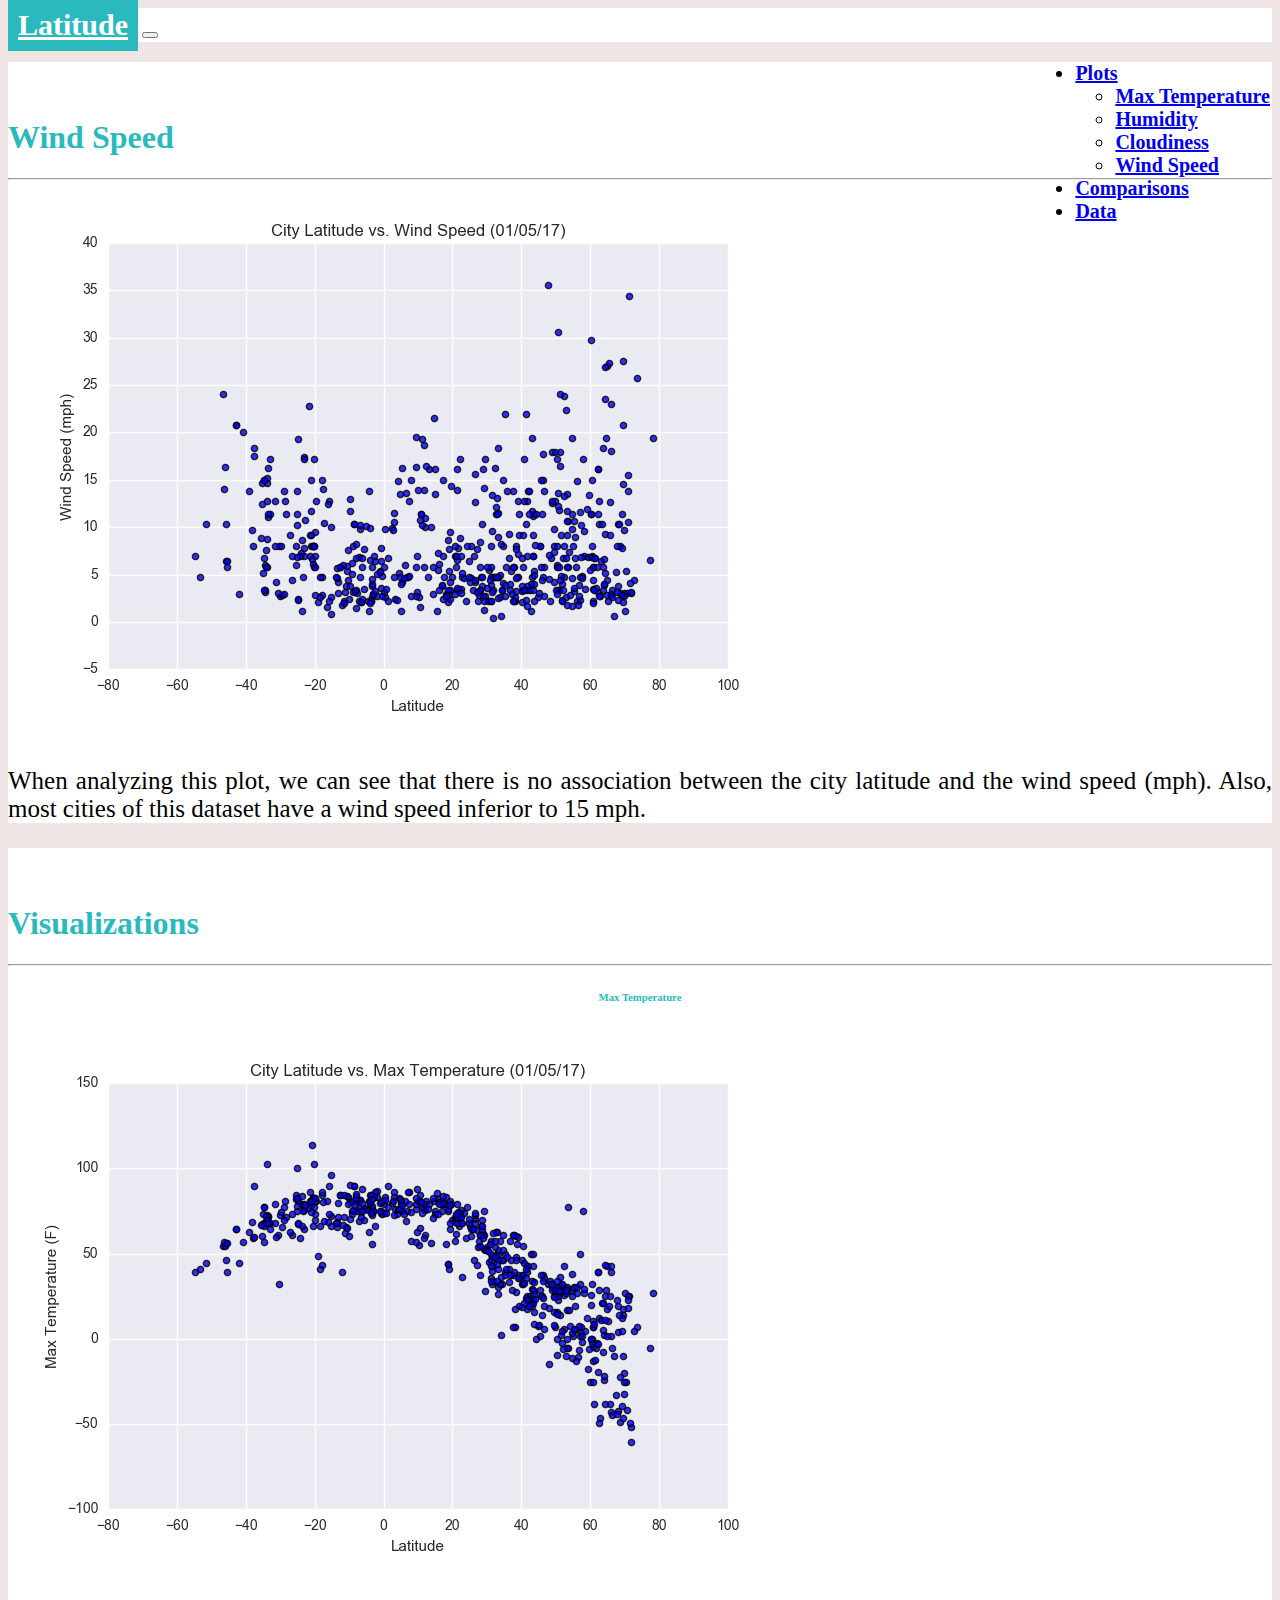
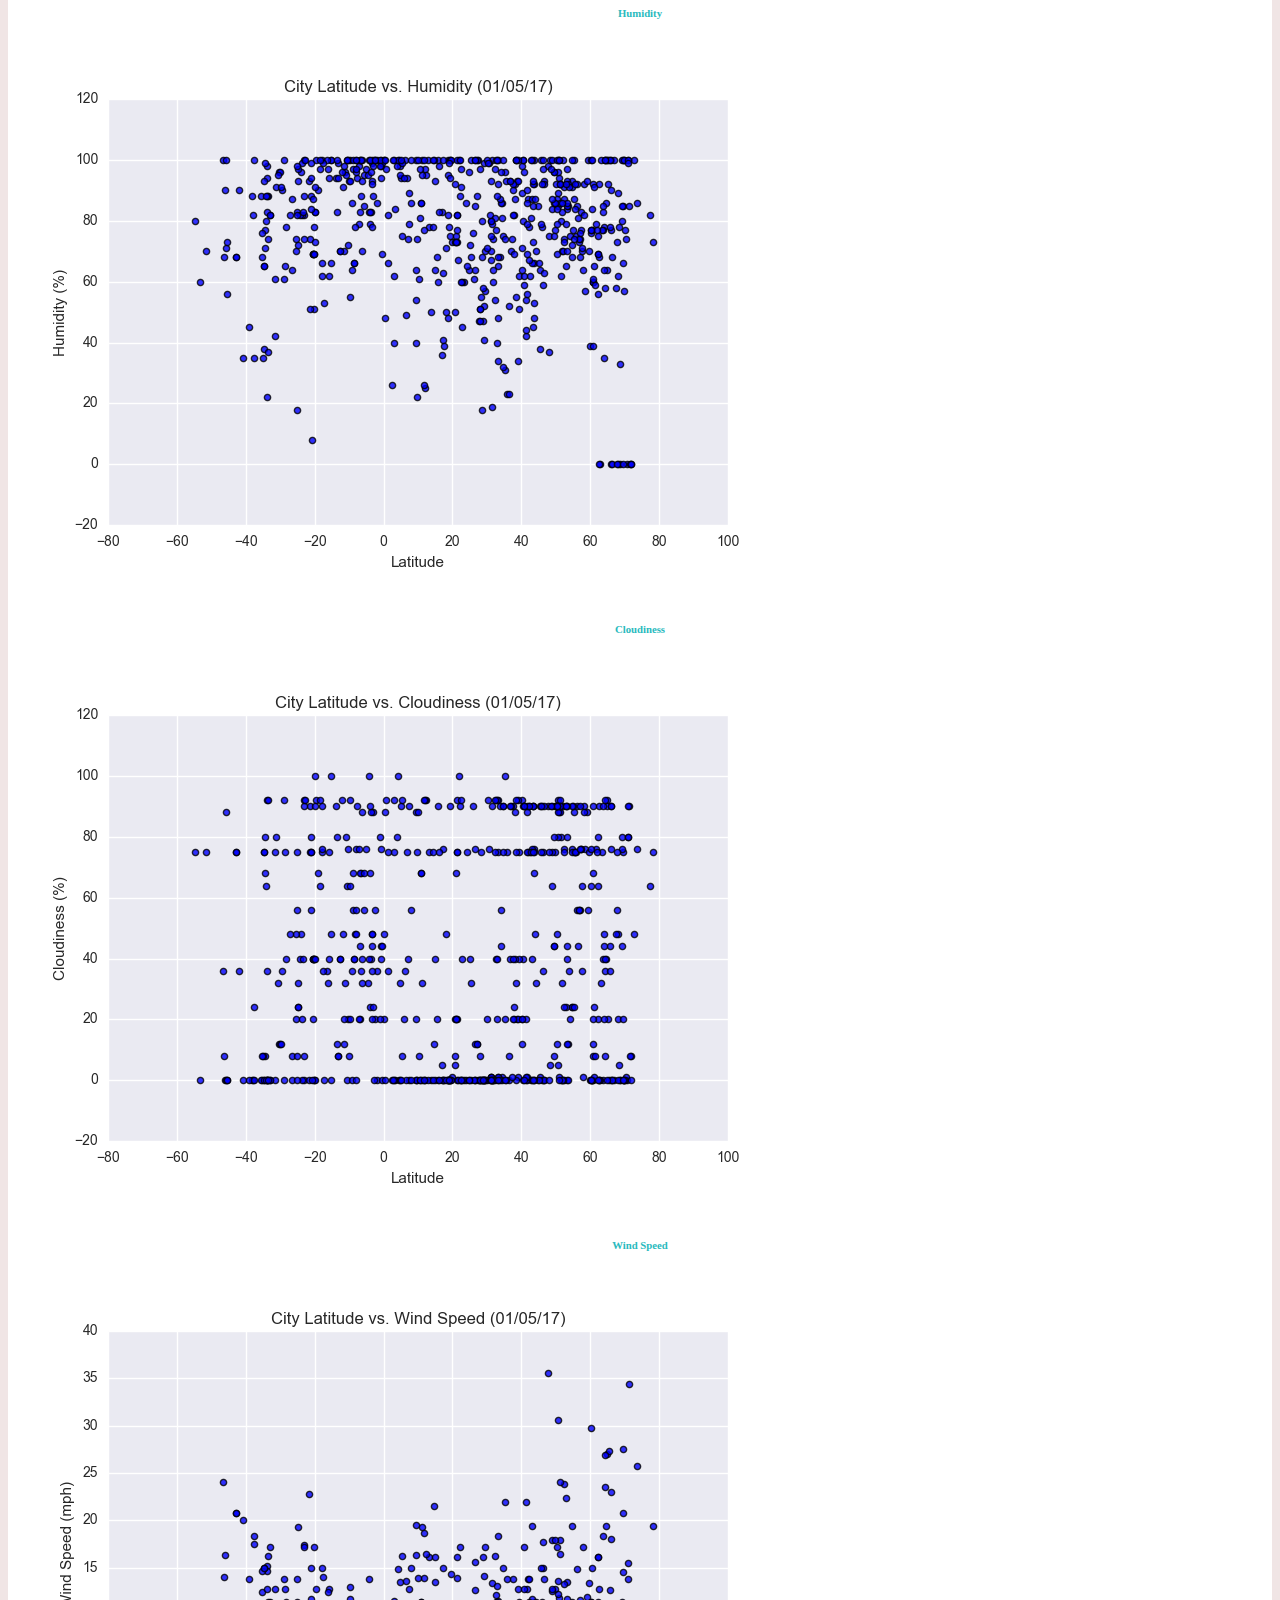
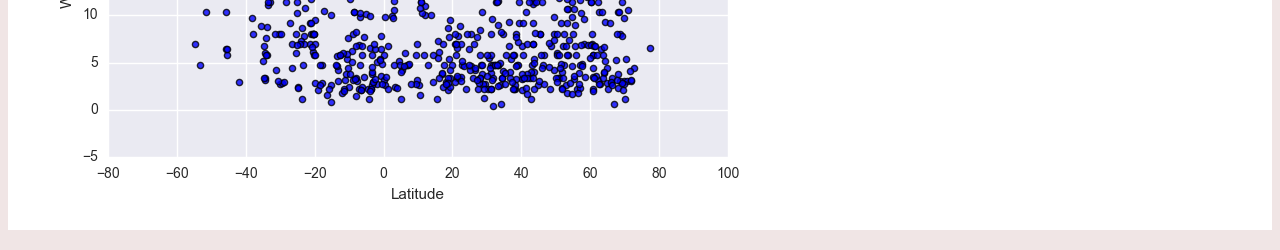
<file: Pages/wind.html>
<!DOCTYPE html>
<html lang="en">

<head>
  <meta charset="UTF-8">
  <link href="https://cdn.jsdelivr.net/npm/bootstrap@5.1.3/dist/css/bootstrap.min.css" rel="stylesheet"
    integrity="sha384-1BmE4kWBq78iYhFldvKuhfTAU6auU8tT94WrHftjDbrCEXSU1oBoqyl2QvZ6jIW3" crossorigin="anonymous">
  <link rel="stylesheet" href="/Pages/style.css">
  <meta http-equiv="X-UA-Compatible" content="IE=edge">
  <meta name="viewport" content="width=device-width, initial-scale=1.0">
  <title>Wind Speed</title>
</head>

<body>
  <!-- Create Navbar -->
  <nav class="navbar navbar-expand-lg navbar-light bg-light" id="navbar-box">
    <div class="container-fluid">
      <a class="navbar-brand" href="../index.html">Latitude</a>
      <button class="navbar-toggler" type="button" data-bs-toggle="collapse" data-bs-target="#navbarNavDropdown"
        aria-controls="navbarNavDropdown" aria-expanded="false" aria-label="Toggle navigation">
        <span class="navbar-toggler-icon"></span>
      </button>
      <div class="collapse navbar-collapse" id="navbarNavDropdown">
        <ul class="navbar-nav">
          <li class="nav-item dropdown">
            <a class="nav-link dropdown-toggle" href="#" id="navbarDropdownMenuLink" role="button"
              data-bs-toggle="dropdown" aria-expanded="false">Plots</a>
            <ul class="dropdown-menu" aria-labelledby="navbarDropdownMenuLink">
              <li><a class="dropdown-item" href="/Pages/max_temp.html">Max Temperature</a></li>
              <li><a class="dropdown-item" href="/Pages/humidity.html">Humidity</a></li>
              <li><a class="dropdown-item" href="/Pages/cloudiness.html">Cloudiness</a></li>
              <li><a class="dropdown-item" href="/Pages/wind.html">Wind Speed</a></li>
            </ul>
          </li>
          <li class="nav-item">
            <a class="nav-link" href="/Pages/comparison.html">Comparisons</a>
          </li>
          <li class="nav-item">
            <a class="nav-link" href="/Pages/data.html">Data</a>
          </li>
        </ul>
      </div>
    </div>
  </nav>

  <div class="container">
  <!-- Left Side -->
    <div class="row">
      <div class="col-8" id="left_side">
        <br><br>
        <h1>Wind Speed</h1>
        <hr>
        <div class="row">
          <img class="mr-3 img-fluid" width="auto" src="/Resources/assets/images/Fig4.png"
            alt="City Latitude vs. Wind Speed">
          <div class="col">
            <p>When analyzing this plot, we can see that there is no association between the city latitude and the wind
              speed (mph). Also, most cities of this dataset have a wind speed inferior to 15 mph.
            </p>
          </div>
        </div>
      </div>

    <!-- Right Side -->
      <div class="col-4 ml-auto" id="right_side">
        <br><br>
        <h1>Visualizations</h1>
        <hr>
        <div class="row">
          <div class="col">
            <h6>Max Temperature</h6>
            <a href="/Pages/max_temp.html"><img class="mr-3 img-fluid" width="auto"
                src="/Resources/assets/images/Fig1.png" alt="City Latitude vs. Max Temperature Image"></a>
          </div>

          <div class="col">
            <h6>Humidity</h6>
            <a href="/Pages/humidity.html"><img class="mr-3 img-fluid" width="auto"
                src="/Resources/assets/images/Fig2.png" alt="City Latitude vs. Humidity Image"></a>
          </div>
        </div>

        <div class="row">
          <div class="col">
            <h6>Cloudiness</h6>
            <a href="/Pages/cloudiness.html"><img class="mr-3 img-fluid" width="auto"
                src="/Resources/assets/images/Fig3.png" alt="City Latitude vs. Cloudiness Image"></a>
          </div>

          <div class="col">
            <h6>Wind Speed</h6>
            <a href="/Pages/wind.html"><img class="mr-3 img-fluid" width="auto" src="/Resources/assets/images/Fig4.png"
                alt="City Latitude vs. Wind Speed Image"></a>
          </div>
        </div>
      </div>
    </div>
  </div>
  <script src="https://cdn.jsdelivr.net/npm/bootstrap@5.1.3/dist/js/bootstrap.bundle.min.js"
    integrity="sha384-ka7Sk0Gln4gmtz2MlQnikT1wXgYsOg+OMhuP+IlRH9sENBO0LRn5q+8nbTov4+1p"
    crossorigin="anonymous"></script>
</body>

</html>
</file>
<file: Pages/style.css>
.navbar-brand {
    padding: 10px;
    background-color: rgb(42, 186, 190);
    font-size:30px;
    font-weight: bold;
    color:white !important;
}

#navbar-box {
    background-color: white !important; 
}

.navbar-nav{
    position:absolute;
    right:10px;
    font-weight: bold;
    font-size:20px;
    font-family: Georgia, 'Times New Roman', Times, serif;
}

body{
    background-color: rgb(240, 229, 229);
    
}

#left_side, #right_side, #visualization, #data{
    background-color: white;
    margin-top: 20px;
    margin-bottom: 20px;
}

h1{
    font-family: Georgia, 'Times New Roman', Times, serif;
    color: rgb(42, 186, 190);
    font-weight: bold;
}

p{
    font-family: Georgia, 'Times New Roman', Times, serif;
    font-size: 25px;
    text-align: justify;
}

h4, h6{
    font-family: Georgia, 'Times New Roman', Times, serif;
    color: rgb(42, 186, 190);
    font-weight: bold;
    text-align: center;
}

#visualization{
    padding: 10px;
}
</file>
